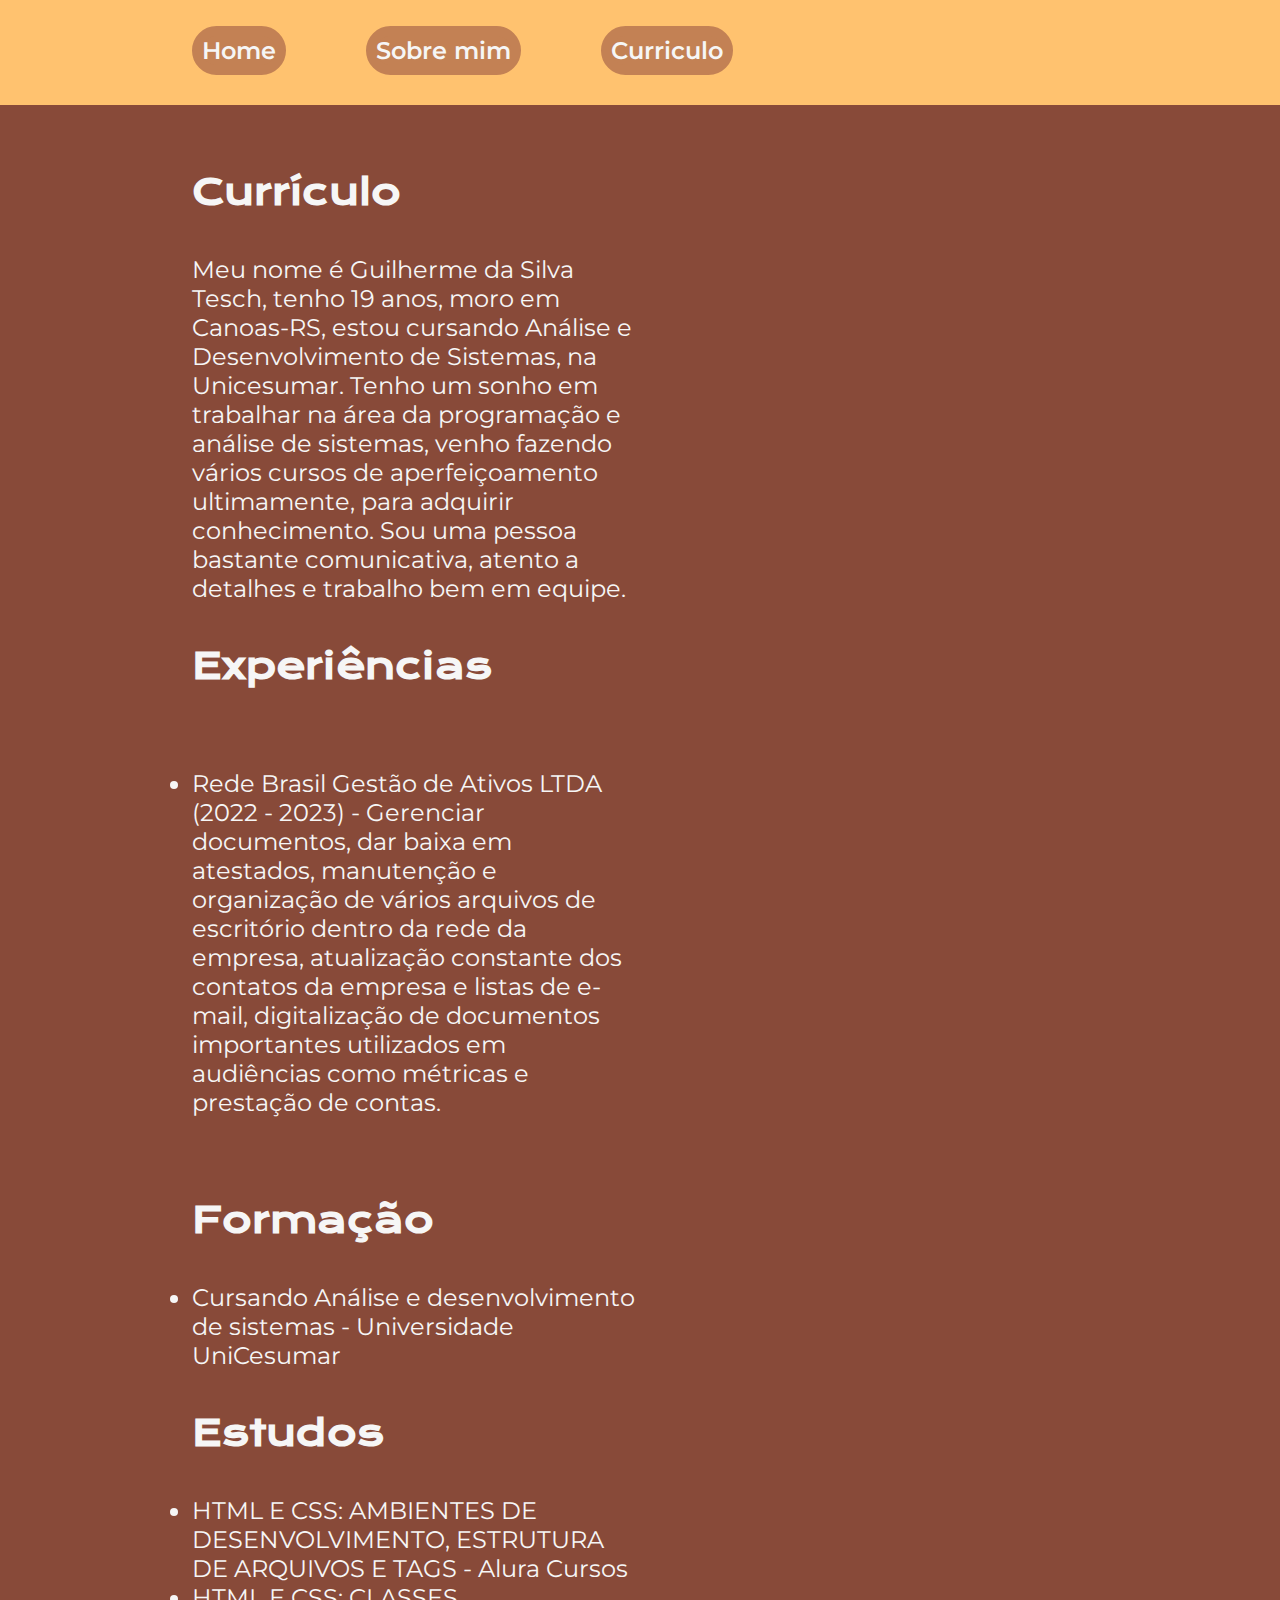
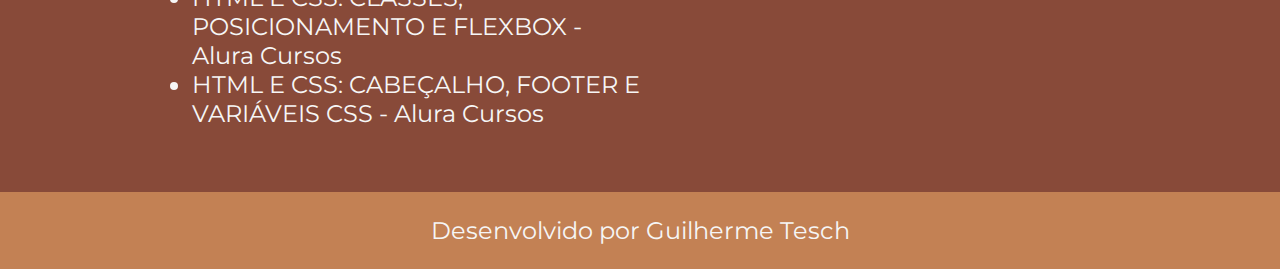
<file: Portfolio/curriculo.html>
<!DOCTYPE html>
<html lang="pt-br">

<head>
    <meta charset="UTF-8">
    <meta http-equiv="X-UA-Compatible" content="IE=edge">
    <meta name="viewport" content="width=device-width, initial-scale=1.0">
    <title>Curriculo </title>
    <link rel="stylesheet" href="./styles/style.css">
</head>
<header class="cabecalho">
    <nav class="cabecalho__menu">
        <a class="cabecalho__link" href="index.html">Home</a>
        <a class="cabecalho__link" href="about.html">Sobre mim</a>
        <a class="cabecalho__link" href="curriculo.html">Curriculo</a>
    </nav>
</header>
<main class="apresentacao">
    <section class="apresentacao__conteudo">
        <h1 class="apresentacao__conteudo__titulo">Currículo</h1>
        <p class="apresentacao__conteudo__texto">
            Meu nome é Guilherme da Silva Tesch, tenho
            19 anos, moro em Canoas-RS, estou cursando
            Análise e Desenvolvimento de Sistemas, na
            Unicesumar. Tenho um sonho em trabalhar na
            área da programação e análise de sistemas,
            venho fazendo vários cursos de
            aperfeiçoamento ultimamente, para adquirir
            conhecimento. Sou uma pessoa bastante comunicativa, atento a detalhes e trabalho bem em equipe.
        </p>
        <h2 class="apresentacao__conteudo__titulo">Experiências</h2>
        <p class="apresentacao__conteudo__texto">
        <ul class="apresentacao__conteudo__texto">
            <li> Rede Brasil Gestão de Ativos LTDA (2022 - 2023) - Gerenciar documentos, dar baixa em atestados,
                manutenção e organização de vários arquivos de escritório dentro da rede da empresa, atualização
                constante dos contatos da empresa e
                listas de e-mail, digitalização de documentos importantes utilizados em audiências como
                métricas e prestação de contas. </li>

        </ul>
        </p>
        <h2 class="apresentacao__conteudo__titulo">Formação</h2>
        <div class="apresentacao__conteudo__texto">
            <ul class="apresentacao__conteudo__texto">
                <li>
                    Cursando Análise e desenvolvimento de sistemas - Universidade UniCesumar
                </li>
            </ul>
        </div>

        <h2 class="apresentacao__conteudo__titulo">Estudos</h2>
        <div class="apresentacao__conteudo__texto">
            <ul class="apresentacao__conteudo__texto">
                <li>HTML E CSS: AMBIENTES DE
                    DESENVOLVIMENTO, ESTRUTURA DE
                    ARQUIVOS E TAGS - Alura Cursos </li>

                <li>HTML E CSS: CLASSES, POSICIONAMENTO E
                    FLEXBOX
                    - Alura Cursos </li>

                <li>HTML E CSS: CABEÇALHO, FOOTER E
                    VARIÁVEIS CSS
                    - Alura Cursos</li>
            </ul>


        </div>
    </section>
</main>
<footer class="rodape">
    <p>Desenvolvido por Guilherme Tesch</p>
</footer>

<body>

</body>

</html>
</file>
<file: Portfolio/styles/style.css>
@import url('https://fonts.googleapis.com/css2?family=Krona+One&family=Montserrat:wght@400;600&display=swap');


:root {
    --cor-primaria: #884A39;
    --cor-secundaria: #C38154;
    --cor-terciaria: #F6F6F6;
    --cor-hover: #FFC26F;
    --cor-quaternaria: black;
    --fonte-primaria: 'Krona One', sans-serif;
    --fonte-secundaria: 'Montserrat', sans-serif;
}

* {
    padding: 0;
    margin: 0;
}

.apresentacao {
    padding: 5% 15%;
    display: flex;
    align-items: center;
    justify-content: space-between;
    gap: 70px;
}

.apresentacao__conteudo {
    width: 50%;
    display: flex;
    flex-direction: column;
    gap: 40px;
}

.apresentacao__conteudo__titulo {
    font-size: 2.25rem;
    font-family: var(--fonte-primaria);
}

.apresentacao__conteudo__texto {
    font-size: 1.5rem;
    font-family: var(--fonte-secundaria);

}

body {
    /* height: 100vh; */
    box-sizing: border-box;
    background-color: var(--cor-primaria);
    color: var(--cor-terciaria);
}

.Titulo {
    color: var(--cor-quaternaria);

}

.apresentacao__links__subtitulo {
    font-family: var(--fonte-primaria);
    font-size: 1.5rem;
    font-weight: 400;
    color: var(--cor-quaternaria);

}


.apresentacao__links {
    display: flex;
    justify-content: space-between;
    flex-direction: column;
    align-items: center;
    gap: 32px;
    font-family: var(--fonte-primaria);
}

.myButton {
    background-color: var(--cor-primaria);
    width: 50%;
    text-align: center;
    border-radius: 8px;
    font-size: 1.5rem;
    font-family: var(--fonte-secundaria);
    font-weight: 600;
    padding: 21.5px 0;
    text-decoration: none;
    color: var(--cor-terciaria);
    border: 2px solid var(--cor-secundaria);
    margin-right: 10px;
    display: flex;
    justify-content: center;
    gap: 16px;
}

.myButton:hover {
    background-color: var(--cor-hover);
    padding: 5%;
}

.apresentacao__imagem {
    width: 37%;
    margin-bottom: 30%;
    border-radius: 28px;
    border: 4px solid var(--cor-secundaria);
}



.rodape {
    color: var(--cor-terciaria);
    background-color: var(--cor-secundaria);
    text-align: center;
    font-family: var(--fonte-secundaria);
    padding: 24px;
    font-size: 1.5rem;
    font-weight: 400;
}

.cabecalho {
    padding: 2% 0% 0% 15%;
    background-color: var(--cor-hover);

}

.cabecalho__menu {
    display: flex;
    gap: 80px;
    justify-content: left;
    align-items: center;
}


.cabecalho__link {

    font-family: var(--fonte-secundaria);
    font-size: 1.5rem;
    font-weight: 600;
    color: var(--cor-terciaria);
    text-decoration: none;
    padding: 0;
    margin-bottom: 30px;
    border: 2px solid var(--cor-secundaria);
    background-color: var(--cor-secundaria);
    border-radius: 40px;
    border-width: 10px;


}

.cabecalho__link:hover {
    background-color: var(--cor-primaria);
    padding: 12px;
    border: #884A39;


}


.iconebotao {
    width: 33px;

}

@media (max-width:1200px) {
    .cabecalho {
        padding: 30px 50px 0px
    }

    .cabecalho__menu {
        justify-content: center;
        align-items: center;

    }

    .apresentacao {
        flex-direction: column-reverse;
        padding: 5%;
    }

    .apresentacao__conteudo {
        width: auto;
        padding-left: 10px;
    }

    .apresentacao__imagem {
        width: 79%;
        margin: 0;


    }



}
</file>
